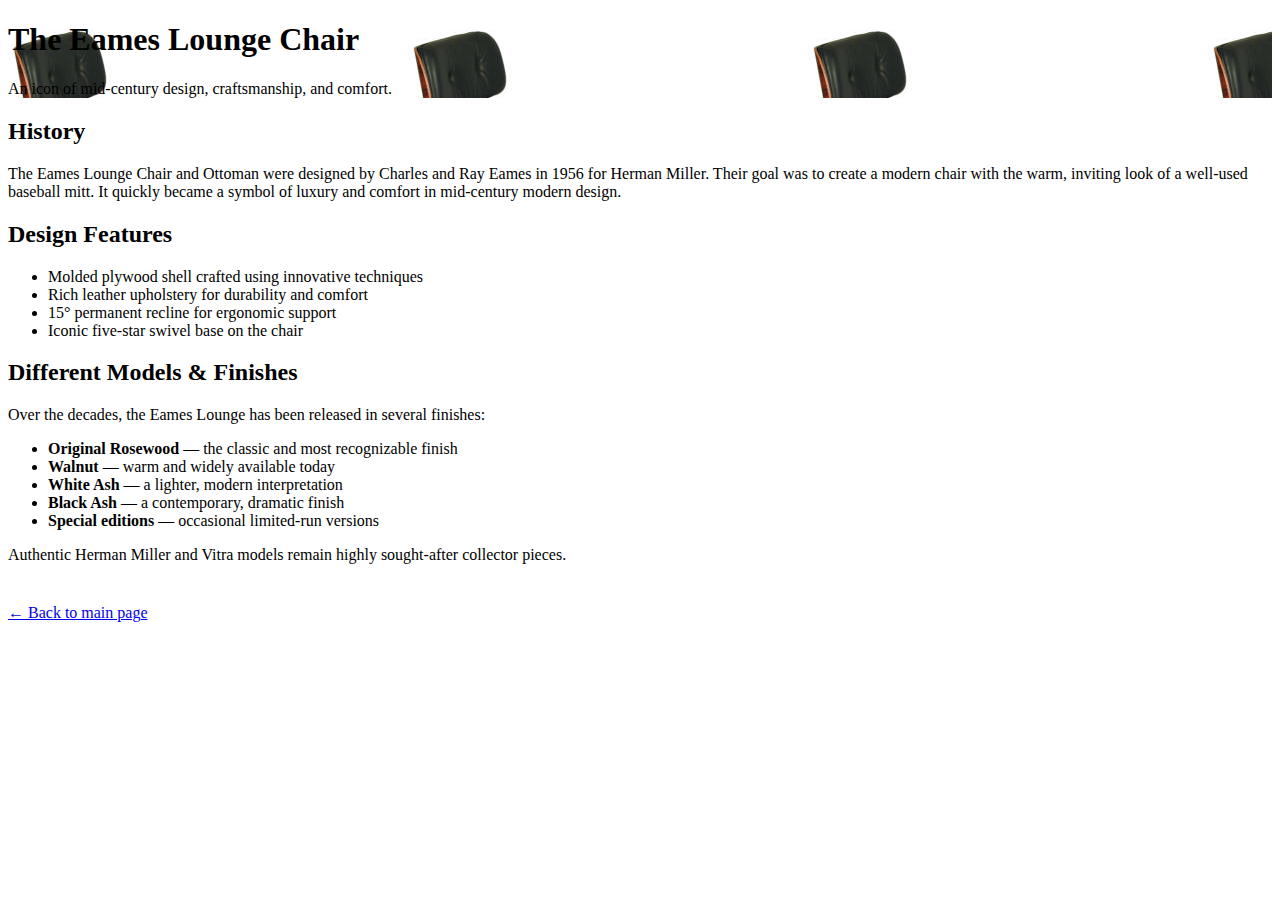
<file: Eames Lounge Page.html>
<!DOCTYPE html>
<html lang="en">
<head>
  <meta charset="UTF-8" />
  <meta name="viewport" content="width=device-width, initial-scale=1.0" />
  <title>Eames Lounge Chair — History & Models</title>
  <link rel="stylesheet" href="css/styles.css" />
</head>
<body>
  <header class="parallax" style="background-image:url('assets/images/eames-lounge.jpg');">
    <h1>The Eames Lounge Chair</h1>
    <p>An icon of mid-century design, craftsmanship, and comfort.</p>
  </header>

  <section>
    <h2>History</h2>
    <p>The Eames Lounge Chair and Ottoman were designed by Charles and Ray Eames in 1956 for Herman Miller. Their goal was to create a modern chair with the warm, inviting look of a well-used baseball mitt. It quickly became a symbol of luxury and comfort in mid-century modern design.</p>

    <h2>Design Features</h2>
    <ul>
      <li>Molded plywood shell crafted using innovative techniques</li>
      <li>Rich leather upholstery for durability and comfort</li>
      <li>15° permanent recline for ergonomic support</li>
      <li>Iconic five-star swivel base on the chair</li>
    </ul>

    <h2>Different Models & Finishes</h2>
    <p>Over the decades, the Eames Lounge has been released in several finishes:</p>
    <ul>
      <li><strong>Original Rosewood</strong> — the classic and most recognizable finish</li>
      <li><strong>Walnut</strong> — warm and widely available today</li>
      <li><strong>White Ash</strong> — a lighter, modern interpretation</li>
      <li><strong>Black Ash</strong> — a contemporary, dramatic finish</li>
      <li><strong>Special editions</strong> — occasional limited-run versions</li>
    </ul>

    <p>Authentic Herman Miller and Vitra models remain highly sought-after collector pieces.</p>

    <a href="index.html" style="display:block;margin-top:40px;">← Back to main page</a>
  </section>
</body>
</html>
</file>
<file: css/styles.css>

</file>
